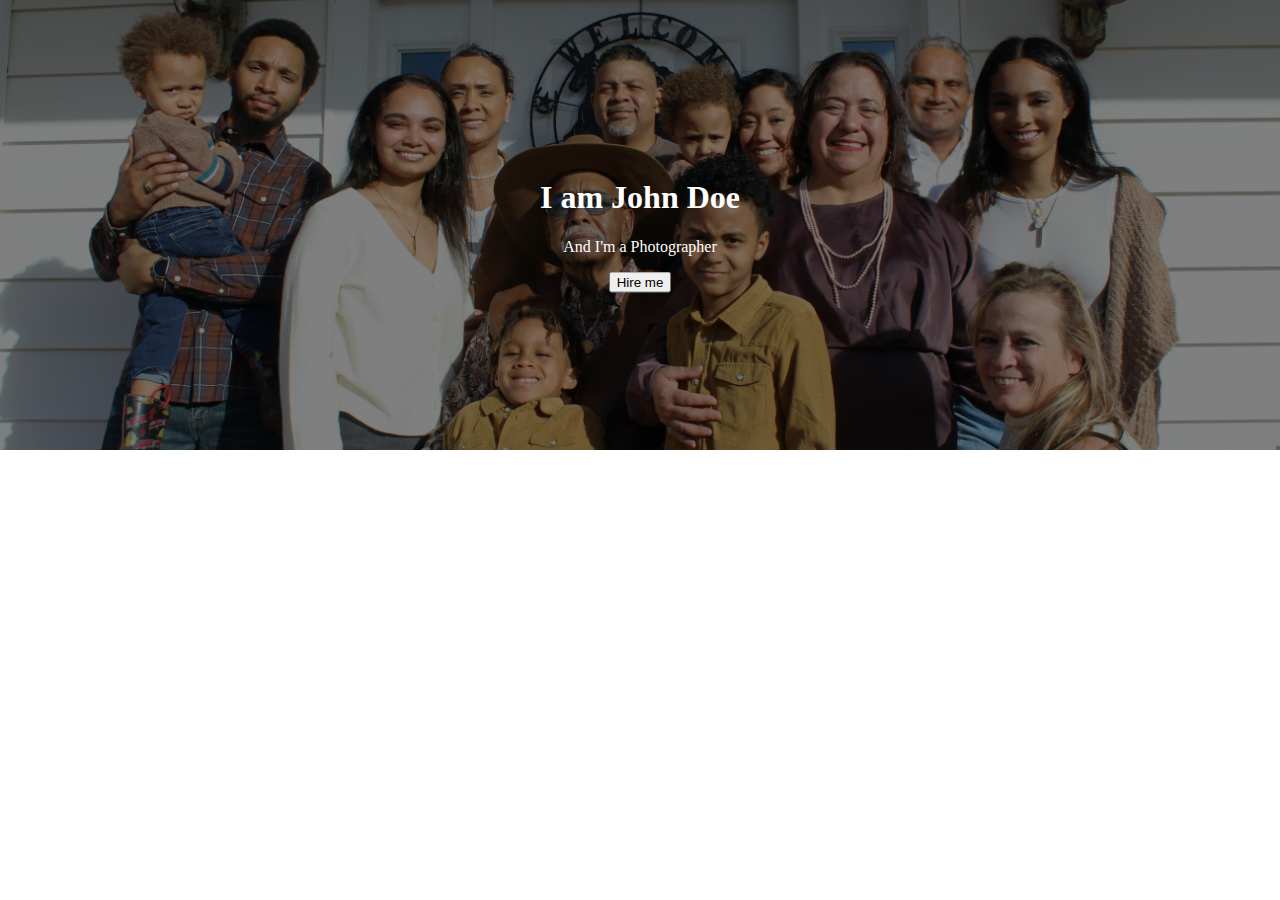
<file: heroBackgroundImage/index.html>
<!DOCTYPE html>
<html lang="en">
<head>
    <meta charset="UTF-8">
    <meta http-equiv="X-UA-Compatible" content="IE=edge">
    <meta name="viewport" content="width=device-width, initial-scale=1.0">

    <!-- CSS -->
    <link rel="stylesheet" href="style.css">
    
    <title>Document</title>
</head>
<body>
    
<!-- Hero Banner Image Background -->
<div class="hero-image">
  <div class="hero-text">
    <h1>I am John Doe</h1>
    <p>And I'm a Photographer</p>
    <button>Hire me</button>
  </div>
</div>

</body>
</html>
</file>
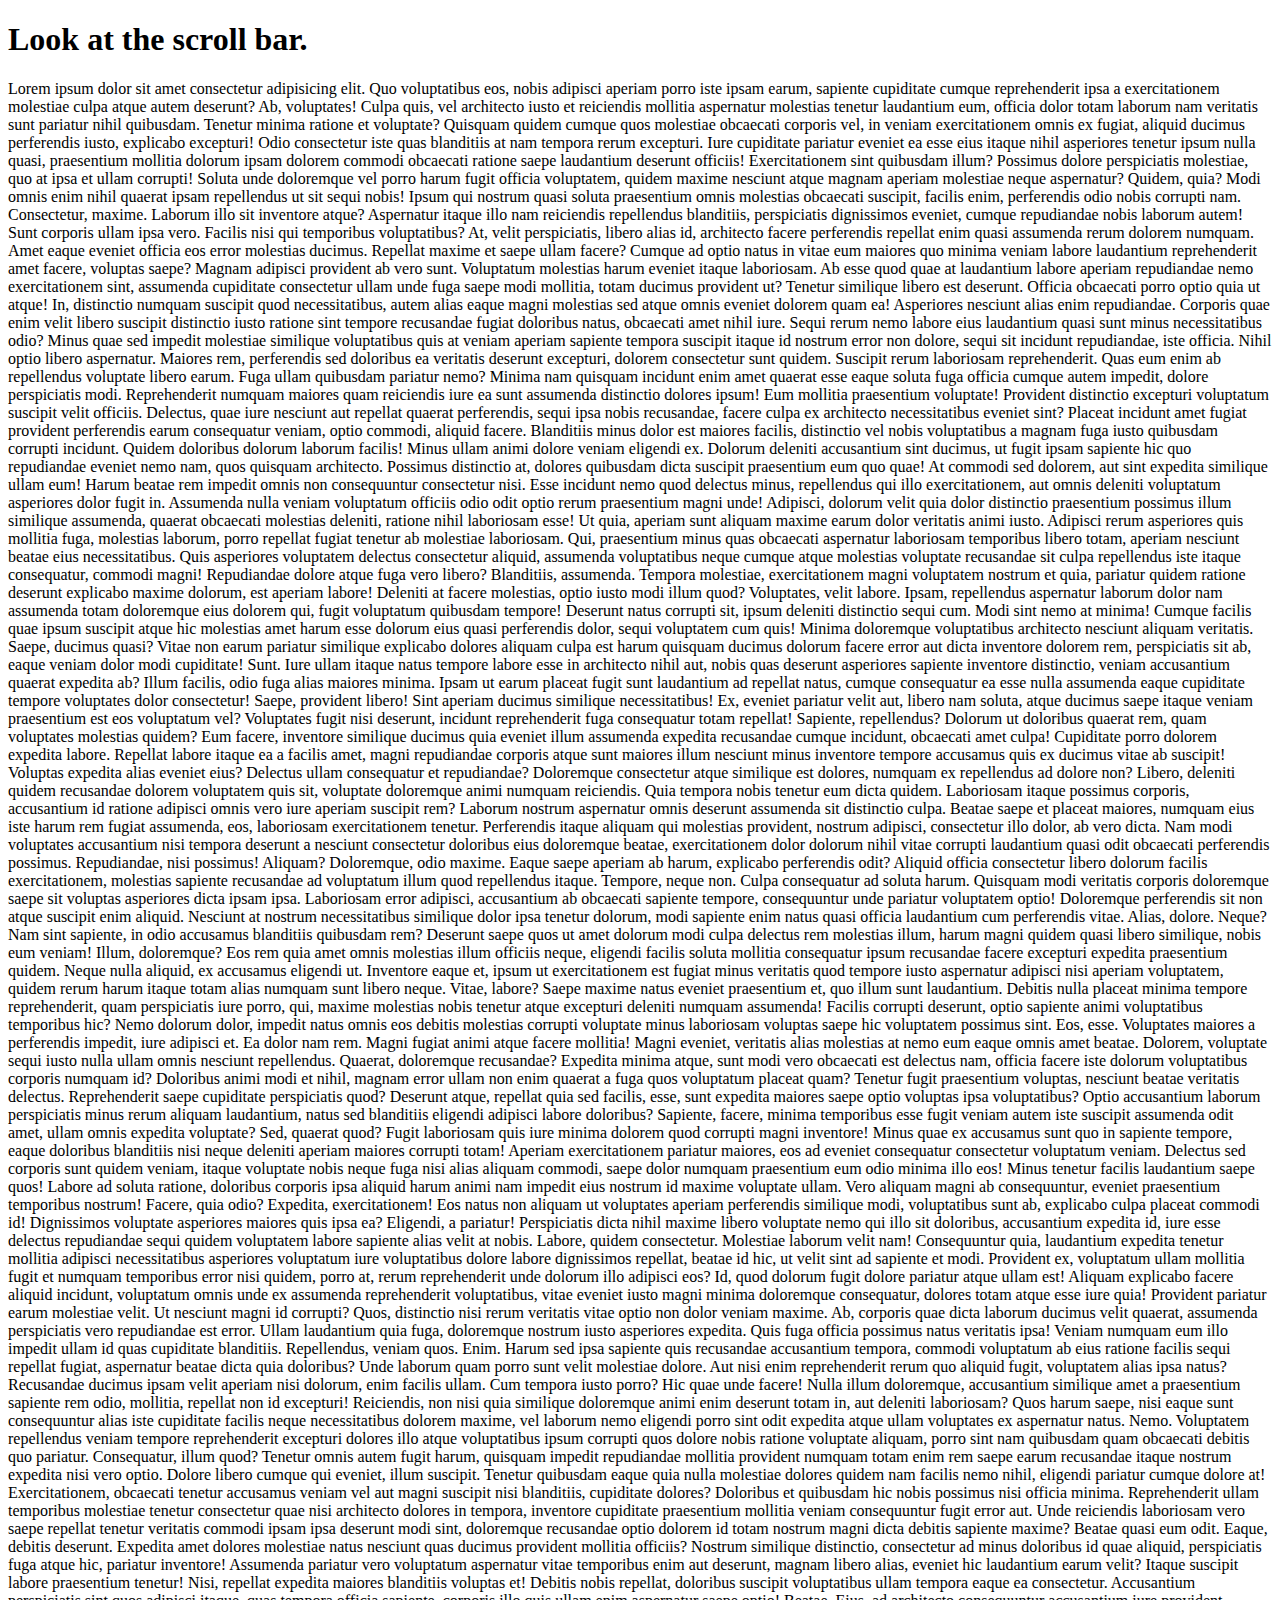
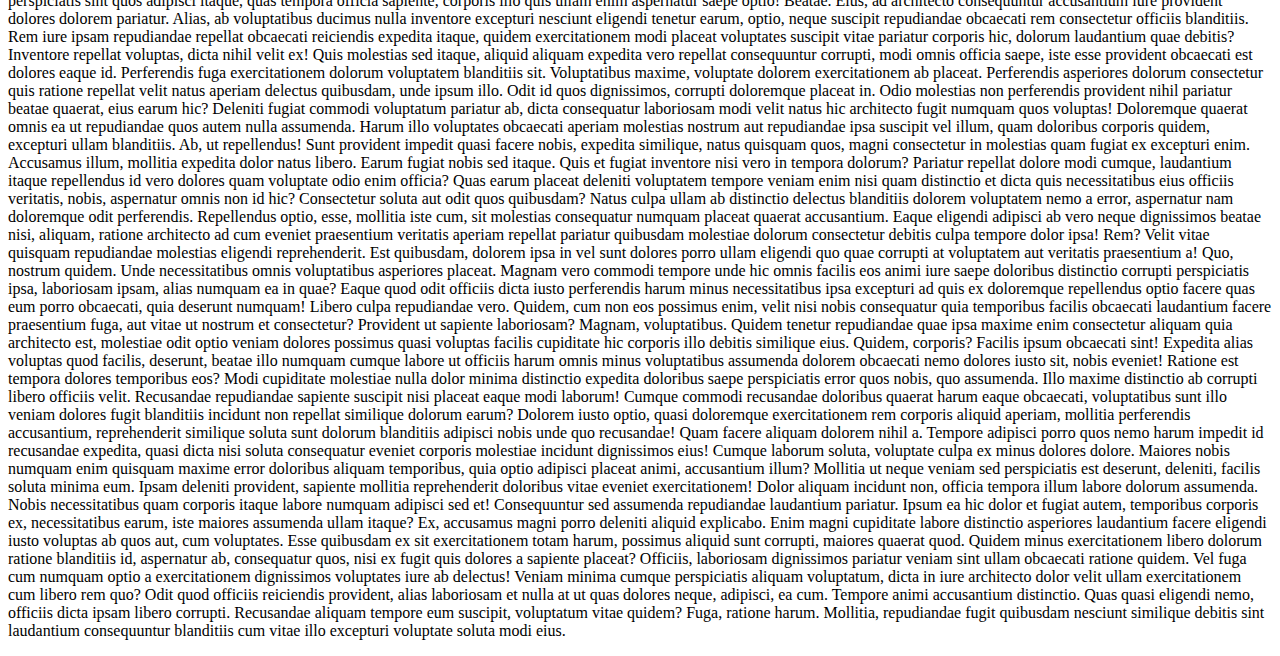
<file: scrollBar/index.html>
<!DOCTYPE html>
<html lang="en">

<head>
    <meta charset="UTF-8">
    <meta http-equiv="X-UA-Compatible" content="IE=edge">
    <meta name="viewport" content="width=device-width, initial-scale=1.0">
    <title>Scroll Bar Styles</title>

    <!-- CSS -->
    <link rel="stylesheet" href="style.css">

    <!--
        More info
        https://www.youtube.com/watch?v=lvKK2fs6h4I 
    -->
</head>

<body>
    <!-- No code is needed in HTML -->
    <h1>Look at the scroll bar.</h1>

    <p>Lorem ipsum dolor sit amet consectetur adipisicing elit. Quo voluptatibus eos, nobis adipisci aperiam porro iste
        ipsam earum, sapiente cupiditate cumque reprehenderit ipsa a exercitationem molestiae culpa atque autem
        deserunt?
        Ab, voluptates! Culpa quis, vel architecto iusto et reiciendis mollitia aspernatur molestias tenetur laudantium
        eum, officia dolor totam laborum nam veritatis sunt pariatur nihil quibusdam. Tenetur minima ratione et
        voluptate?
        Quisquam quidem cumque quos molestiae obcaecati corporis vel, in veniam exercitationem omnis ex fugiat, aliquid
        ducimus perferendis iusto, explicabo excepturi! Odio consectetur iste quas blanditiis at nam tempora rerum
        excepturi.
        Iure cupiditate pariatur eveniet ea esse eius itaque nihil asperiores tenetur ipsum nulla quasi, praesentium
        mollitia dolorum ipsam dolorem commodi obcaecati ratione saepe laudantium deserunt officiis! Exercitationem sint
        quibusdam illum?
        Possimus dolore perspiciatis molestiae, quo at ipsa et ullam corrupti! Soluta unde doloremque vel porro harum
        fugit officia voluptatem, quidem maxime nesciunt atque magnam aperiam molestiae neque aspernatur? Quidem, quia?
        Modi omnis enim nihil quaerat ipsam repellendus ut sit sequi nobis! Ipsum qui nostrum quasi soluta praesentium
        omnis molestias obcaecati suscipit, facilis enim, perferendis odio nobis corrupti nam. Consectetur, maxime.
        Laborum illo sit inventore atque? Aspernatur itaque illo nam reiciendis repellendus blanditiis, perspiciatis
        dignissimos eveniet, cumque repudiandae nobis laborum autem! Sunt corporis ullam ipsa vero. Facilis nisi qui
        temporibus voluptatibus?
        At, velit perspiciatis, libero alias id, architecto facere perferendis repellat enim quasi assumenda rerum
        dolorem numquam. Amet eaque eveniet officia eos error molestias ducimus. Repellat maxime et saepe ullam facere?
        Cumque ad optio natus in vitae eum maiores quo minima veniam labore laudantium reprehenderit amet facere,
        voluptas saepe? Magnam adipisci provident ab vero sunt. Voluptatum molestias harum eveniet itaque laboriosam.
        Ab esse quod quae at laudantium labore aperiam repudiandae nemo exercitationem sint, assumenda cupiditate
        consectetur ullam unde fuga saepe modi mollitia, totam ducimus provident ut? Tenetur similique libero est
        deserunt.
        Officia obcaecati porro optio quia ut atque! In, distinctio numquam suscipit quod necessitatibus, autem alias
        eaque magni molestias sed atque omnis eveniet dolorem quam ea! Asperiores nesciunt alias enim repudiandae.
        Corporis quae enim velit libero suscipit distinctio iusto ratione sint tempore recusandae fugiat doloribus
        natus, obcaecati amet nihil iure. Sequi rerum nemo labore eius laudantium quasi sunt minus necessitatibus odio?
        Minus quae sed impedit molestiae similique voluptatibus quis at veniam aperiam sapiente tempora suscipit itaque
        id nostrum error non dolore, sequi sit incidunt repudiandae, iste officia. Nihil optio libero aspernatur.
        Maiores rem, perferendis sed doloribus ea veritatis deserunt excepturi, dolorem consectetur sunt quidem.
        Suscipit rerum laboriosam reprehenderit. Quas eum enim ab repellendus voluptate libero earum. Fuga ullam
        quibusdam pariatur nemo?
        Minima nam quisquam incidunt enim amet quaerat esse eaque soluta fuga officia cumque autem impedit, dolore
        perspiciatis modi. Reprehenderit numquam maiores quam reiciendis iure ea sunt assumenda distinctio dolores
        ipsum!
        Eum mollitia praesentium voluptate! Provident distinctio excepturi voluptatum suscipit velit officiis. Delectus,
        quae iure nesciunt aut repellat quaerat perferendis, sequi ipsa nobis recusandae, facere culpa ex architecto
        necessitatibus eveniet sint?
        Placeat incidunt amet fugiat provident perferendis earum consequatur veniam, optio commodi, aliquid facere.
        Blanditiis minus dolor est maiores facilis, distinctio vel nobis voluptatibus a magnam fuga iusto quibusdam
        corrupti incidunt.
        Quidem doloribus dolorum laborum facilis! Minus ullam animi dolore veniam eligendi ex. Dolorum deleniti
        accusantium sint ducimus, ut fugit ipsam sapiente hic quo repudiandae eveniet nemo nam, quos quisquam
        architecto.
        Possimus distinctio at, dolores quibusdam dicta suscipit praesentium eum quo quae! At commodi sed dolorem, aut
        sint expedita similique ullam eum! Harum beatae rem impedit omnis non consequuntur consectetur nisi.
        Esse incidunt nemo quod delectus minus, repellendus qui illo exercitationem, aut omnis deleniti voluptatum
        asperiores dolor fugit in. Assumenda nulla veniam voluptatum officiis odio odit optio rerum praesentium magni
        unde!
        Adipisci, dolorum velit quia dolor distinctio praesentium possimus illum similique assumenda, quaerat obcaecati
        molestias deleniti, ratione nihil laboriosam esse! Ut quia, aperiam sunt aliquam maxime earum dolor veritatis
        animi iusto.
        Adipisci rerum asperiores quis mollitia fuga, molestias laborum, porro repellat fugiat tenetur ab molestiae
        laboriosam. Qui, praesentium minus quas obcaecati aspernatur laboriosam temporibus libero totam, aperiam
        nesciunt beatae eius necessitatibus.
        Quis asperiores voluptatem delectus consectetur aliquid, assumenda voluptatibus neque cumque atque molestias
        voluptate recusandae sit culpa repellendus iste itaque consequatur, commodi magni! Repudiandae dolore atque fuga
        vero libero? Blanditiis, assumenda.
        Tempora molestiae, exercitationem magni voluptatem nostrum et quia, pariatur quidem ratione deserunt explicabo
        maxime dolorum, est aperiam labore! Deleniti at facere molestias, optio iusto modi illum quod? Voluptates, velit
        labore.
        Ipsam, repellendus aspernatur laborum dolor nam assumenda totam doloremque eius dolorem qui, fugit voluptatum
        quibusdam tempore! Deserunt natus corrupti sit, ipsum deleniti distinctio sequi cum. Modi sint nemo at minima!
        Cumque facilis quae ipsum suscipit atque hic molestias amet harum esse dolorum eius quasi perferendis dolor,
        sequi voluptatem cum quis! Minima doloremque voluptatibus architecto nesciunt aliquam veritatis. Saepe, ducimus
        quasi?
        Vitae non earum pariatur similique explicabo dolores aliquam culpa est harum quisquam ducimus dolorum facere
        error aut dicta inventore dolorem rem, perspiciatis sit ab, eaque veniam dolor modi cupiditate! Sunt.
        Iure ullam itaque natus tempore labore esse in architecto nihil aut, nobis quas deserunt asperiores sapiente
        inventore distinctio, veniam accusantium quaerat expedita ab? Illum facilis, odio fuga alias maiores minima.
        Ipsam ut earum placeat fugit sunt laudantium ad repellat natus, cumque consequatur ea esse nulla assumenda eaque
        cupiditate tempore voluptates dolor consectetur! Saepe, provident libero! Sint aperiam ducimus similique
        necessitatibus!
        Ex, eveniet pariatur velit aut, libero nam soluta, atque ducimus saepe itaque veniam praesentium est eos
        voluptatum vel? Voluptates fugit nisi deserunt, incidunt reprehenderit fuga consequatur totam repellat!
        Sapiente, repellendus?
        Dolorum ut doloribus quaerat rem, quam voluptates molestias quidem? Eum facere, inventore similique ducimus quia
        eveniet illum assumenda expedita recusandae cumque incidunt, obcaecati amet culpa! Cupiditate porro dolorem
        expedita labore.
        Repellat labore itaque ea a facilis amet, magni repudiandae corporis atque sunt maiores illum nesciunt minus
        inventore tempore accusamus quis ex ducimus vitae ab suscipit! Voluptas expedita alias eveniet eius?
        Delectus ullam consequatur et repudiandae? Doloremque consectetur atque similique est dolores, numquam ex
        repellendus ad dolore non? Libero, deleniti quidem recusandae dolorem voluptatem quis sit, voluptate doloremque
        animi numquam reiciendis.
        Quia tempora nobis tenetur eum dicta quidem. Laboriosam itaque possimus corporis, accusantium id ratione
        adipisci omnis vero iure aperiam suscipit rem? Laborum nostrum aspernatur omnis deserunt assumenda sit
        distinctio culpa.
        Beatae saepe et placeat maiores, numquam eius iste harum rem fugiat assumenda, eos, laboriosam exercitationem
        tenetur. Perferendis itaque aliquam qui molestias provident, nostrum adipisci, consectetur illo dolor, ab vero
        dicta.
        Nam modi voluptates accusantium nisi tempora deserunt a nesciunt consectetur doloribus eius doloremque beatae,
        exercitationem dolor dolorum nihil vitae corrupti laudantium quasi odit obcaecati perferendis possimus.
        Repudiandae, nisi possimus! Aliquam?
        Doloremque, odio maxime. Eaque saepe aperiam ab harum, explicabo perferendis odit? Aliquid officia consectetur
        libero dolorum facilis exercitationem, molestias sapiente recusandae ad voluptatum illum quod repellendus
        itaque. Tempore, neque non.
        Culpa consequatur ad soluta harum. Quisquam modi veritatis corporis doloremque saepe sit voluptas asperiores
        dicta ipsam ipsa. Laboriosam error adipisci, accusantium ab obcaecati sapiente tempore, consequuntur unde
        pariatur voluptatem optio!
        Doloremque perferendis sit non atque suscipit enim aliquid. Nesciunt at nostrum necessitatibus similique dolor
        ipsa tenetur dolorum, modi sapiente enim natus quasi officia laudantium cum perferendis vitae. Alias, dolore.
        Neque?
        Nam sint sapiente, in odio accusamus blanditiis quibusdam rem? Deserunt saepe quos ut amet dolorum modi culpa
        delectus rem molestias illum, harum magni quidem quasi libero similique, nobis eum veniam!
        Illum, doloremque? Eos rem quia amet omnis molestias illum officiis neque, eligendi facilis soluta mollitia
        consequatur ipsum recusandae facere excepturi expedita praesentium quidem. Neque nulla aliquid, ex accusamus
        eligendi ut.
        Inventore eaque et, ipsum ut exercitationem est fugiat minus veritatis quod tempore iusto aspernatur adipisci
        nisi aperiam voluptatem, quidem rerum harum itaque totam alias numquam sunt libero neque. Vitae, labore?
        Saepe maxime natus eveniet praesentium et, quo illum sunt laudantium. Debitis nulla placeat minima tempore
        reprehenderit, quam perspiciatis iure porro, qui, maxime molestias nobis tenetur atque excepturi deleniti
        numquam assumenda!
        Facilis corrupti deserunt, optio sapiente animi voluptatibus temporibus hic? Nemo dolorum dolor, impedit natus
        omnis eos debitis molestias corrupti voluptate minus laboriosam voluptas saepe hic voluptatem possimus sint.
        Eos, esse.
        Voluptates maiores a perferendis impedit, iure adipisci et. Ea dolor nam rem. Magni fugiat animi atque facere
        mollitia! Magni eveniet, veritatis alias molestias at nemo eum eaque omnis amet beatae.
        Dolorem, voluptate sequi iusto nulla ullam omnis nesciunt repellendus. Quaerat, doloremque recusandae? Expedita
        minima atque, sunt modi vero obcaecati est delectus nam, officia facere iste dolorum voluptatibus corporis
        numquam id?
        Doloribus animi modi et nihil, magnam error ullam non enim quaerat a fuga quos voluptatum placeat quam? Tenetur
        fugit praesentium voluptas, nesciunt beatae veritatis delectus. Reprehenderit saepe cupiditate perspiciatis
        quod?
        Deserunt atque, repellat quia sed facilis, esse, sunt expedita maiores saepe optio voluptas ipsa voluptatibus?
        Optio accusantium laborum perspiciatis minus rerum aliquam laudantium, natus sed blanditiis eligendi adipisci
        labore doloribus?
        Sapiente, facere, minima temporibus esse fugit veniam autem iste suscipit assumenda odit amet, ullam omnis
        expedita voluptate? Sed, quaerat quod? Fugit laboriosam quis iure minima dolorem quod corrupti magni inventore!
        Minus quae ex accusamus sunt quo in sapiente tempore, eaque doloribus blanditiis nisi neque deleniti aperiam
        maiores corrupti totam! Aperiam exercitationem pariatur maiores, eos ad eveniet consequatur consectetur
        voluptatum veniam.
        Delectus sed corporis sunt quidem veniam, itaque voluptate nobis neque fuga nisi alias aliquam commodi, saepe
        dolor numquam praesentium eum odio minima illo eos! Minus tenetur facilis laudantium saepe quos!
        Labore ad soluta ratione, doloribus corporis ipsa aliquid harum animi nam impedit eius nostrum id maxime
        voluptate ullam. Vero aliquam magni ab consequuntur, eveniet praesentium temporibus nostrum! Facere, quia odio?
        Expedita, exercitationem! Eos natus non aliquam ut voluptates aperiam perferendis similique modi, voluptatibus
        sunt ab, explicabo culpa placeat commodi id! Dignissimos voluptate asperiores maiores quis ipsa ea? Eligendi, a
        pariatur!
        Perspiciatis dicta nihil maxime libero voluptate nemo qui illo sit doloribus, accusantium expedita id, iure esse
        delectus repudiandae sequi quidem voluptatem labore sapiente alias velit at nobis. Labore, quidem consectetur.
        Molestiae laborum velit nam! Consequuntur quia, laudantium expedita tenetur mollitia adipisci necessitatibus
        asperiores voluptatum iure voluptatibus dolore labore dignissimos repellat, beatae id hic, ut velit sint ad
        sapiente et modi.
        Provident ex, voluptatum ullam mollitia fugit et numquam temporibus error nisi quidem, porro at, rerum
        reprehenderit unde dolorum illo adipisci eos? Id, quod dolorum fugit dolore pariatur atque ullam est!
        Aliquam explicabo facere aliquid incidunt, voluptatum omnis unde ex assumenda reprehenderit voluptatibus, vitae
        eveniet iusto magni minima doloremque consequatur, dolores totam atque esse iure quia! Provident pariatur earum
        molestiae velit.
        Ut nesciunt magni id corrupti? Quos, distinctio nisi rerum veritatis vitae optio non dolor veniam maxime. Ab,
        corporis quae dicta laborum ducimus velit quaerat, assumenda perspiciatis vero repudiandae est error.
        Ullam laudantium quia fuga, doloremque nostrum iusto asperiores expedita. Quis fuga officia possimus natus
        veritatis ipsa! Veniam numquam eum illo impedit ullam id quas cupiditate blanditiis. Repellendus, veniam quos.
        Enim.
        Harum sed ipsa sapiente quis recusandae accusantium tempora, commodi voluptatum ab eius ratione facilis sequi
        repellat fugiat, aspernatur beatae dicta quia doloribus? Unde laborum quam porro sunt velit molestiae dolore.
        Aut nisi enim reprehenderit rerum quo aliquid fugit, voluptatem alias ipsa natus? Recusandae ducimus ipsam velit
        aperiam nisi dolorum, enim facilis ullam. Cum tempora iusto porro? Hic quae unde facere!
        Nulla illum doloremque, accusantium similique amet a praesentium sapiente rem odio, mollitia, repellat non id
        excepturi! Reiciendis, non nisi quia similique doloremque animi enim deserunt totam in, aut deleniti laboriosam?
        Quos harum saepe, nisi eaque sunt consequuntur alias iste cupiditate facilis neque necessitatibus dolorem
        maxime, vel laborum nemo eligendi porro sint odit expedita atque ullam voluptates ex aspernatur natus. Nemo.
        Voluptatem repellendus veniam tempore reprehenderit excepturi dolores illo atque voluptatibus ipsum corrupti
        quos dolore nobis ratione voluptate aliquam, porro sint nam quibusdam quam obcaecati debitis quo pariatur.
        Consequatur, illum quod?
        Tenetur omnis autem fugit harum, quisquam impedit repudiandae mollitia provident numquam totam enim rem saepe
        earum recusandae itaque nostrum expedita nisi vero optio. Dolore libero cumque qui eveniet, illum suscipit.
        Tenetur quibusdam eaque quia nulla molestiae dolores quidem nam facilis nemo nihil, eligendi pariatur cumque
        dolore at! Exercitationem, obcaecati tenetur accusamus veniam vel aut magni suscipit nisi blanditiis, cupiditate
        dolores?
        Doloribus et quibusdam hic nobis possimus nisi officia minima. Reprehenderit ullam temporibus molestiae tenetur
        consectetur quae nisi architecto dolores in tempora, inventore cupiditate praesentium mollitia veniam
        consequuntur fugit error aut.
        Unde reiciendis laboriosam vero saepe repellat tenetur veritatis commodi ipsam ipsa deserunt modi sint,
        doloremque recusandae optio dolorem id totam nostrum magni dicta debitis sapiente maxime? Beatae quasi eum odit.
        Eaque, debitis deserunt. Expedita amet dolores molestiae natus nesciunt quas ducimus provident mollitia
        officiis? Nostrum similique distinctio, consectetur ad minus doloribus id quae aliquid, perspiciatis fuga atque
        hic, pariatur inventore!
        Assumenda pariatur vero voluptatum aspernatur vitae temporibus enim aut deserunt, magnam libero alias, eveniet
        hic laudantium earum velit? Itaque suscipit labore praesentium tenetur! Nisi, repellat expedita maiores
        blanditiis voluptas et!
        Debitis nobis repellat, doloribus suscipit voluptatibus ullam tempora eaque ea consectetur. Accusantium
        perspiciatis sint quos adipisci itaque, quas tempora officia sapiente, corporis illo quis ullam enim aspernatur
        saepe optio! Beatae.
        Eius, ad architecto consequuntur accusantium iure provident dolores dolorem pariatur. Alias, ab voluptatibus
        ducimus nulla inventore excepturi nesciunt eligendi tenetur earum, optio, neque suscipit repudiandae obcaecati
        rem consectetur officiis blanditiis.
        Rem iure ipsam repudiandae repellat obcaecati reiciendis expedita itaque, quidem exercitationem modi placeat
        voluptates suscipit vitae pariatur corporis hic, dolorum laudantium quae debitis? Inventore repellat voluptas,
        dicta nihil velit ex!
        Quis molestias sed itaque, aliquid aliquam expedita vero repellat consequuntur corrupti, modi omnis officia
        saepe, iste esse provident obcaecati est dolores eaque id. Perferendis fuga exercitationem dolorum voluptatem
        blanditiis sit.
        Voluptatibus maxime, voluptate dolorem exercitationem ab placeat. Perferendis asperiores dolorum consectetur
        quis ratione repellat velit natus aperiam delectus quibusdam, unde ipsum illo. Odit id quos dignissimos,
        corrupti doloremque placeat in.
        Odio molestias non perferendis provident nihil pariatur beatae quaerat, eius earum hic? Deleniti fugiat commodi
        voluptatum pariatur ab, dicta consequatur laboriosam modi velit natus hic architecto fugit numquam quos
        voluptas!
        Doloremque quaerat omnis ea ut repudiandae quos autem nulla assumenda. Harum illo voluptates obcaecati aperiam
        molestias nostrum aut repudiandae ipsa suscipit vel illum, quam doloribus corporis quidem, excepturi ullam
        blanditiis.
        Ab, ut repellendus! Sunt provident impedit quasi facere nobis, expedita similique, natus quisquam quos, magni
        consectetur in molestias quam fugiat ex excepturi enim. Accusamus illum, mollitia expedita dolor natus libero.
        Earum fugiat nobis sed itaque. Quis et fugiat inventore nisi vero in tempora dolorum? Pariatur repellat dolore
        modi cumque, laudantium itaque repellendus id vero dolores quam voluptate odio enim officia?
        Quas earum placeat deleniti voluptatem tempore veniam enim nisi quam distinctio et dicta quis necessitatibus
        eius officiis veritatis, nobis, aspernatur omnis non id hic? Consectetur soluta aut odit quos quibusdam?
        Natus culpa ullam ab distinctio delectus blanditiis dolorem voluptatem nemo a error, aspernatur nam doloremque
        odit perferendis. Repellendus optio, esse, mollitia iste cum, sit molestias consequatur numquam placeat quaerat
        accusantium.
        Eaque eligendi adipisci ab vero neque dignissimos beatae nisi, aliquam, ratione architecto ad cum eveniet
        praesentium veritatis aperiam repellat pariatur quibusdam molestiae dolorum consectetur debitis culpa tempore
        dolor ipsa! Rem?
        Velit vitae quisquam repudiandae molestias eligendi reprehenderit. Est quibusdam, dolorem ipsa in vel sunt
        dolores porro ullam eligendi quo quae corrupti at voluptatem aut veritatis praesentium a! Quo, nostrum quidem.
        Unde necessitatibus omnis voluptatibus asperiores placeat. Magnam vero commodi tempore unde hic omnis facilis
        eos animi iure saepe doloribus distinctio corrupti perspiciatis ipsa, laboriosam ipsam, alias numquam ea in
        quae?
        Eaque quod odit officiis dicta iusto perferendis harum minus necessitatibus ipsa excepturi ad quis ex doloremque
        repellendus optio facere quas eum porro obcaecati, quia deserunt numquam! Libero culpa repudiandae vero.
        Quidem, cum non eos possimus enim, velit nisi nobis consequatur quia temporibus facilis obcaecati laudantium
        facere praesentium fuga, aut vitae ut nostrum et consectetur? Provident ut sapiente laboriosam? Magnam,
        voluptatibus.
        Quidem tenetur repudiandae quae ipsa maxime enim consectetur aliquam quia architecto est, molestiae odit optio
        veniam dolores possimus quasi voluptas facilis cupiditate hic corporis illo debitis similique eius. Quidem,
        corporis?
        Facilis ipsum obcaecati sint! Expedita alias voluptas quod facilis, deserunt, beatae illo numquam cumque labore
        ut officiis harum omnis minus voluptatibus assumenda dolorem obcaecati nemo dolores iusto sit, nobis eveniet!
        Ratione est tempora dolores temporibus eos? Modi cupiditate molestiae nulla dolor minima distinctio expedita
        doloribus saepe perspiciatis error quos nobis, quo assumenda. Illo maxime distinctio ab corrupti libero officiis
        velit.
        Recusandae repudiandae sapiente suscipit nisi placeat eaque modi laborum! Cumque commodi recusandae doloribus
        quaerat harum eaque obcaecati, voluptatibus sunt illo veniam dolores fugit blanditiis incidunt non repellat
        similique dolorum earum?
        Dolorem iusto optio, quasi doloremque exercitationem rem corporis aliquid aperiam, mollitia perferendis
        accusantium, reprehenderit similique soluta sunt dolorum blanditiis adipisci nobis unde quo recusandae! Quam
        facere aliquam dolorem nihil a.
        Tempore adipisci porro quos nemo harum impedit id recusandae expedita, quasi dicta nisi soluta consequatur
        eveniet corporis molestiae incidunt dignissimos eius! Cumque laborum soluta, voluptate culpa ex minus dolores
        dolore.
        Maiores nobis numquam enim quisquam maxime error doloribus aliquam temporibus, quia optio adipisci placeat
        animi, accusantium illum? Mollitia ut neque veniam sed perspiciatis est deserunt, deleniti, facilis soluta
        minima eum.
        Ipsam deleniti provident, sapiente mollitia reprehenderit doloribus vitae eveniet exercitationem! Dolor aliquam
        incidunt non, officia tempora illum labore dolorum assumenda. Nobis necessitatibus quam corporis itaque labore
        numquam adipisci sed et!
        Consequuntur sed assumenda repudiandae laudantium pariatur. Ipsum ea hic dolor et fugiat autem, temporibus
        corporis ex, necessitatibus earum, iste maiores assumenda ullam itaque? Ex, accusamus magni porro deleniti
        aliquid explicabo.
        Enim magni cupiditate labore distinctio asperiores laudantium facere eligendi iusto voluptas ab quos aut, cum
        voluptates. Esse quibusdam ex sit exercitationem totam harum, possimus aliquid sunt corrupti, maiores quaerat
        quod.
        Quidem minus exercitationem libero dolorum ratione blanditiis id, aspernatur ab, consequatur quos, nisi ex fugit
        quis dolores a sapiente placeat? Officiis, laboriosam dignissimos pariatur veniam sint ullam obcaecati ratione
        quidem.
        Vel fuga cum numquam optio a exercitationem dignissimos voluptates iure ab delectus! Veniam minima cumque
        perspiciatis aliquam voluptatum, dicta in iure architecto dolor velit ullam exercitationem cum libero rem quo?
        Odit quod officiis reiciendis provident, alias laboriosam et nulla at ut quas dolores neque, adipisci, ea cum.
        Tempore animi accusantium distinctio. Quas quasi eligendi nemo, officiis dicta ipsam libero corrupti.
        Recusandae aliquam tempore eum suscipit, voluptatum vitae quidem? Fuga, ratione harum. Mollitia, repudiandae
        fugit quibusdam nesciunt similique debitis sint laudantium consequuntur blanditiis cum vitae illo excepturi
        voluptate soluta modi eius.</p>
</body>

</html>
</file>
<file: heroBackgroundImage/style.css>
body,
html {
    height: 100%;
}

/* Default Margin on Chrome removed */
body {
    margin: 0;
}

/* The hero image */
.hero-image {
    /* Use "linear-gradient" to add a darken background effect to the image (exampleIMG). This will make the text easier to read */
    background-image: linear-gradient(rgba(0, 0, 0, 0.5), rgba(0, 0, 0, 0.5)), url("exampleIMG.jpg");

    /* Set a specific height */
    height: 50%;

    /* Position and center the image to scale nicely on all screens */
    background-position: center;
    background-repeat: no-repeat;
    background-size: cover;
    position: relative;
}

/* Place text in the middle of the image */
.hero-text {
    text-align: center;
    position: absolute;
    top: 50%;
    left: 50%;
    transform: translate(-50%, -50%);
    color: white;
}
</file>
<file: scrollBar/style.css>
/* Needed Code */
/* Body makes it so it only applies on main scrollbar */

body::-webkit-scrollbar {
    /* Width of the scroll bar area */
    width: 0.5rem;
}

body::-webkit-scrollbar-track {
    /* Whole bar color */
    background: #1e1e24;
}

body::-webkit-scrollbar-thumb {
    /* Background color and edge circular */
    background: #6649b8;
    border-radius: 100vw;
}

/* Firefox Support */
/* Not as customizable but make sure it is functional */
@supports (scrollbar-color: #1e1e24 #6649b8) {
    * {
        scrollbar-color: #1e1e24 #6649b8;
        scrollbar-width: thin;
    }
}
</file>
